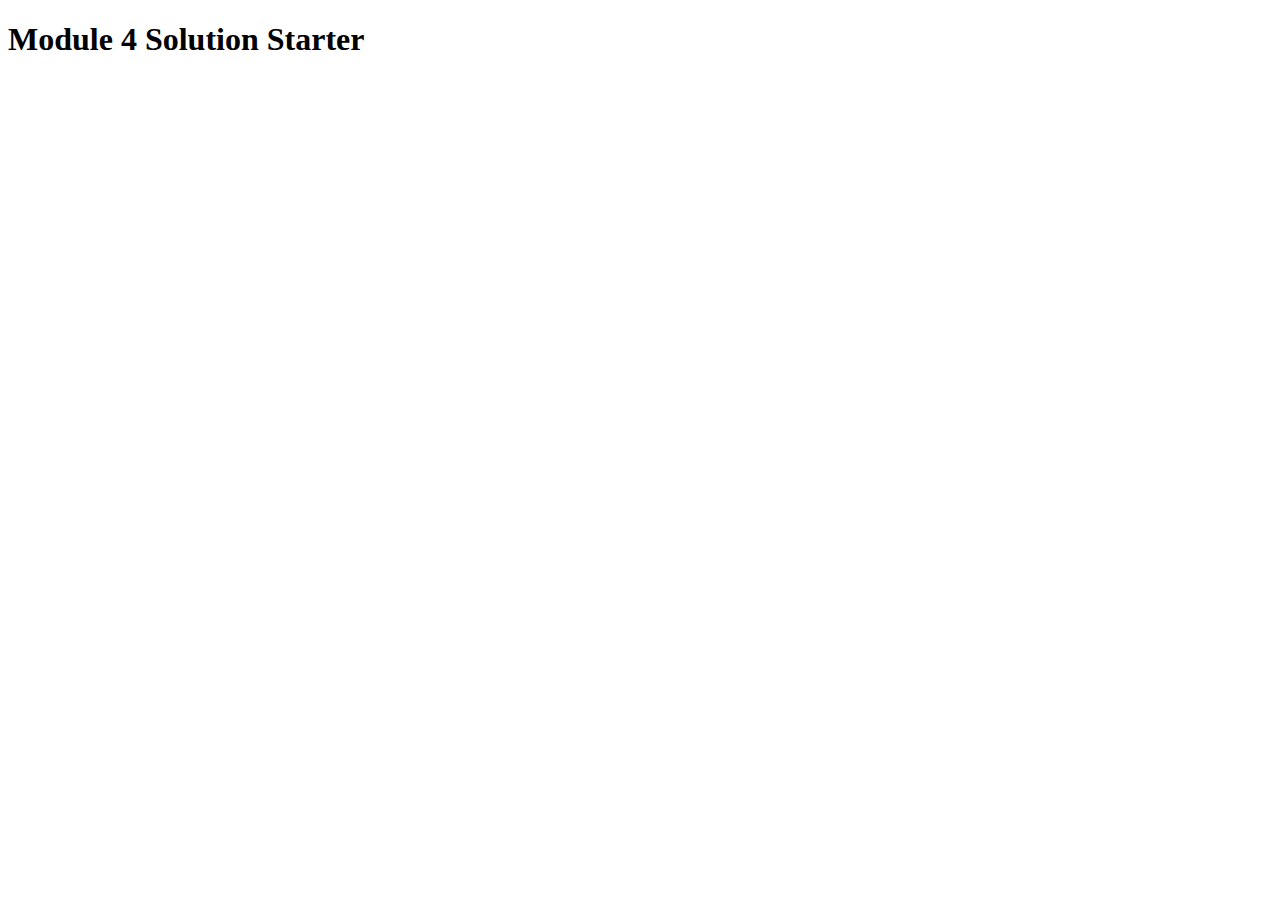
<file: mod4sol/index.html>
<!DOCTYPE html>
<html>
<head>
  <meta charset="utf-8">
  <title>Module 4 Solution Starter</title>
  <script src="SpeakHello.js"></script>
  <script src="SpeakGoodBye.js"></script>
  <script src="script.js"></script>
</head>
<body>
  <h1>Module 4 Solution Starter</h1>
</body>
</html>
</file>
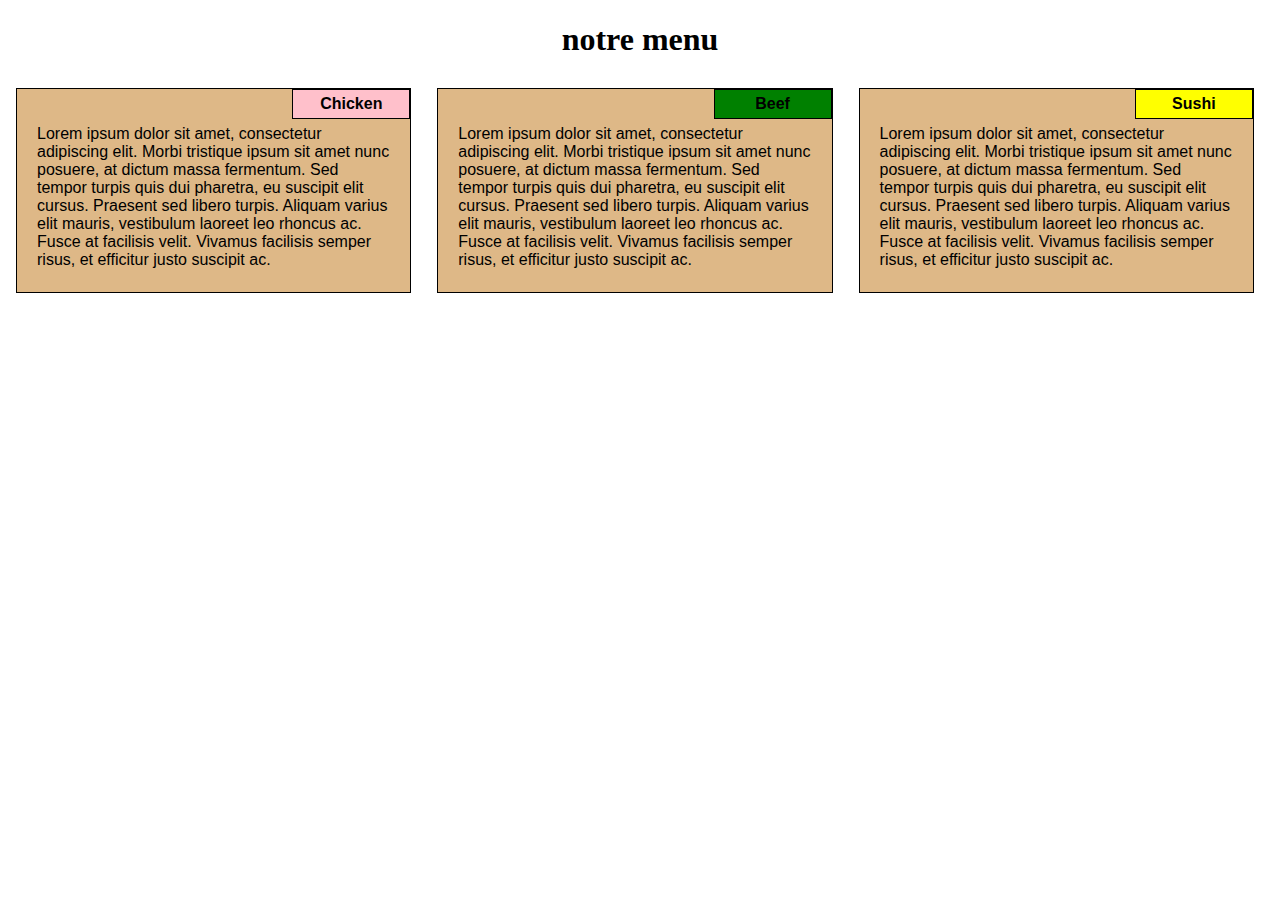
<file: module 2 solution/index.html>
<!doctype html>
<html>
<head>
<meta charset="utf-8">
<link rel="stylesheet"  href="style.css">
<title> module2 assignment</title>
</head>
<body>
	<h1> notre menu</h1>
	<div class="row">
	<div class=" box col-lg-4 col-md-6 ">
		<section>
		<div class="chi">Chicken</div>
		<p>Lorem ipsum dolor sit amet, consectetur adipiscing elit. Morbi tristique ipsum sit amet nunc posuere, at dictum massa fermentum. Sed tempor turpis quis dui pharetra, eu suscipit elit cursus. Praesent sed libero turpis. Aliquam varius elit mauris, vestibulum laoreet leo rhoncus ac. Fusce at facilisis velit. Vivamus facilisis semper risus, et efficitur justo suscipit ac. 
		</p>
	</section>
</div>
<div class=" box col-lg-4 col-md-6 ">
		<section>
		<div class="bee">Beef</div>
		<p>Lorem ipsum dolor sit amet, consectetur adipiscing elit. Morbi tristique ipsum sit amet nunc posuere, at dictum massa fermentum. Sed tempor turpis quis dui pharetra, eu suscipit elit cursus. Praesent sed libero turpis. Aliquam varius elit mauris, vestibulum laoreet leo rhoncus ac. Fusce at facilisis velit. Vivamus facilisis semper risus, et efficitur justo suscipit ac. 
		</p>
	</section>
</div>
<div class=" box col-lg-4 col-md-12 ">
		<section>
		<div class="sush">Sushi</div>
		<p>Lorem ipsum dolor sit amet, consectetur adipiscing elit. Morbi tristique ipsum sit amet nunc posuere, at dictum massa fermentum. Sed tempor turpis quis dui pharetra, eu suscipit elit cursus. Praesent sed libero turpis. Aliquam varius elit mauris, vestibulum laoreet leo rhoncus ac. Fusce at facilisis velit. Vivamus facilisis semper risus, et efficitur justo suscipit ac. 
		</p>
	</section>
</div>
</div>
</body>
</html>
</file>
<file: module 2 solution/style.css>
@media (min-width: 992px) {
  .col-lg-1, .col-lg-2, .col-lg-3, .col-lg-4, .col-lg-5, .col-lg-6, .col-lg-7, .col-lg-8, .col-lg-9, .col-lg-10, .col-lg-11, .col-lg-12 {
    float: left;
  }

  .col-lg-1 {
    width: 8.33%;
  }
  .col-lg-2 {
    width: 16.66%;
  }
  .col-lg-3 {
    width: 25%;
  }
  .col-lg-4 {
    width: 33.33%;
  }
  .col-lg-5 {
    width: 41.66%;
  }
  .col-lg-6 {
    width: 50%;
  }
  .col-lg-7 {
    width: 58.33%;
  }
  .col-lg-8 {
    width: 66.66%;
  }
  .col-lg-9 {
    width: 74.99%;
  }
  .col-lg-10 {
    width: 83.33%;
  }
  .col-lg-11 {
    width: 91.66%;
  }
  .col-lg-12 {
    width: 100%;
  }

}

/* Tablet view */

@media (min-width: 768px) and (max-width: 991px) {
  .col-md-1, .col-md-2, .col-md-3, .col-md-4, .col-md-5, .col-md-6, .col-md-7, .col-md-8, .col-md-9, .col-md-10, .col-md-11, .col-md-12 {
    float: left;
  }

  .col-md-1 {
    width: 8.33%;
  }
  .col-md-2 {
    width: 16.66%;
  }
  .col-md-3 {
    width: 25%;
  }
  .col-md-4 {
    width: 33.33%;
  }
  .col-md-5 {
    width: 41.66%;
  }
  .col-md-6 {
    width: 50%;
  }
  .col-md-7 {
    width: 58.33%;
  }
  .col-md-8 {
    width: 66.66%;
  }
  .col-md-9 {
    width: 74.99%;
  }
  .col-md-10 {
    width: 83.33%;
  }
  .col-md-11 {
    width: 91.66%;
  }
  .col-md-12 {
    width: 100%;
  }
}
*{
  box-sizing: border-box;
}
.box{
  
  padding: 8px;
  scroll-behavior: none;

}
p{
  padding:10px;
  scroll-behavior: none;
}
.chi{
  position: absolute;
  background-color:pink;
  border: 1px solid black;
  text-align: center;
  width:30%;
  padding: 5px;
   font-weight: bold;
   top:0px;
   right:0px;
   margin-left:70%;

   
   
}
.bee{
  position: absolute;
  background-color: green;
  border: 1px solid black;
  text-align: center;
  width:30%;
  padding: 5px;
   font-weight: bold;
   top:0px;
   right:0px;
   color: white
   margin-left:70%;
   
   

}
.sush{
  position: absolute;
  background-color: yellow;
  border: 1px solid black;
  width:30%;
  padding: 5px;
  text-align: center;
   font-weight: bold;
   top:0px;
   right:0px;
   
   margin-left:70%;
   

}
section {
  border: 1px solid black;
  background-color: burlywood;
  
  height: 205px;
  font-family: Helvetica;
  color: black;
  position: relative;
  overflow: auto;
  margin-left: auto;
  padding:10px;
  margin-right:10px;

  

}
.row{
  width:100%;
}
h1{
  text-align: center;

}
</file>
